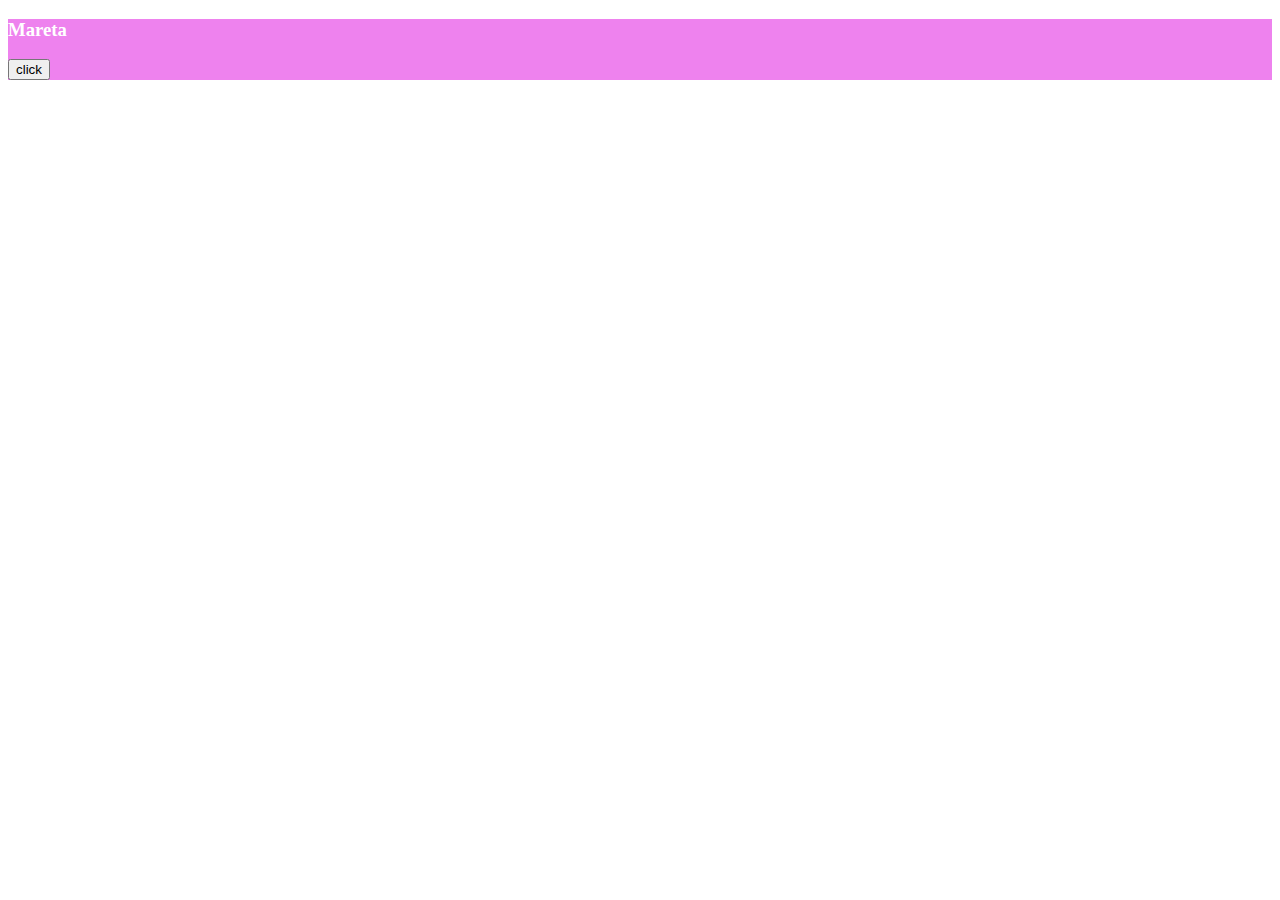
<file: diskusi-2/index.html>
<!DOCTYPE html>
<html lang="en">
  <head>
    <meta charset="UTF-8" />
    <meta name="viewport" content="width=device-width, initial-scale=1.0" />
    <title>Document</title>
    <link rel="stylesheet" href="style.css" />
  </head>
  <body>
    <div class="background">
      <h3>Mareta</h3>
      <button id="click">click</button>
    </div>
    <script src="js.js"></script>
  </body>
</html>
</file>
<file: diskusi-2/style.css>
.background {
  background-color: violet;
}
h3 {
  color: white;
}
</file>
